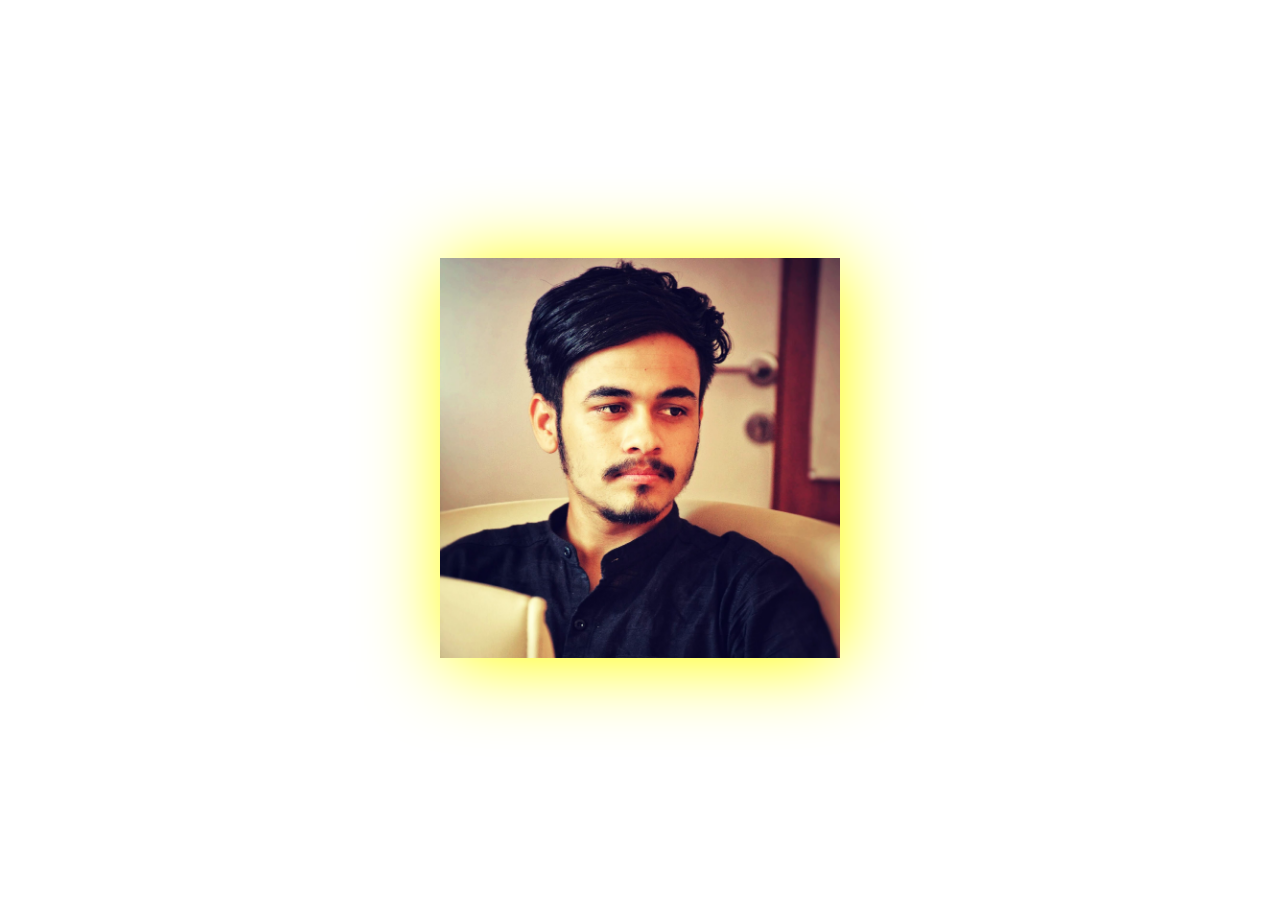
<file: Img/index.html>
<!DOCTYPE html>
<html lang="en">
<head>
    <meta charset="UTF-8">
    <meta name="viewport" content="width=device-width, initial-scale=1.0">
    <title>IMG</title>
    <link href="style.css"  rel="stylesheet"/>
</head>
<body>
    <div class="container">
      <img src="Abhishek_Img.jpeg" alt="profile-img" id="img"/>
    </div>
</body>
</html>
</file>
<file: Img/style.css>
.container {
    display: flex;
    justify-content: center;
    align-items: center;
    width: 100%;
    height: 100vh;
}

#img {
    width: 400px;
    height: 400px;
    filter: drop-shadow(4px 4px 40px yellow);
}
</file>
